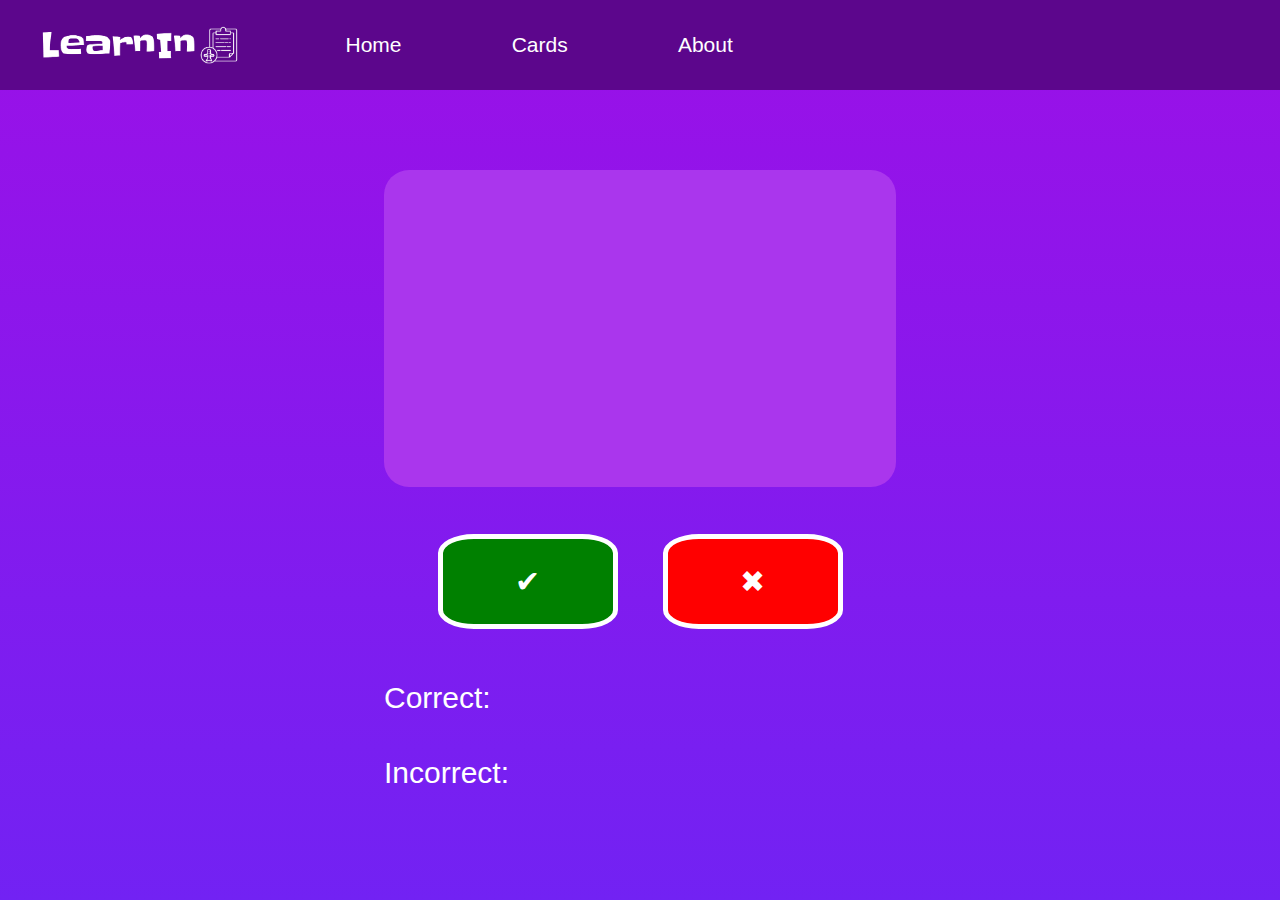
<file: index.html>
<!DOCTYPE html>
<html lang="en">
<head>
    <meta charset="UTF-8">
    <meta name="viewport" content="width=device-width, initial-scale=1.0">
    <title>LearnIn</title>
    <link href="https://fonts.cdnfonts.com/css/cartoon-free" rel="stylesheet">
    <link rel="stylesheet" href="https://www.w3schools.com/w3css/4/w3.css">
    <link rel="stylesheet" href="https://fonts.googleapis.com/icon?family=Material+Icons">
    <link rel="stylesheet" href="style.css">
    <script src="logic.js" defer></script>
    <script src="navbar.js"></script>
    
</head>
<body>
    <div class="main">
    <nav class="navbarItems">
        <div class="menu-icon" onclick="toggleMenu()">
            <i class="material-icons">menu</i>
          </div>
        <h1 class="navbar-logo"><img class="logo" src="./assets/logo.png" alt="logo"></img></h1>
        <ul class="nav-menu">
            <a class="nav-links" href="">Home</a>
            <a class="nav-links" href="cards.html">Cards</a>
            <a class="nav-links" href="about.html">About</a>    
        </ul>    
    </nav>
    <div class="content">
        <p class="counter"></p>
        <div class="card" onclick="rotateDiv('cardRotated',event)">
            <p class="cardContent front"></p>
            <p class="cardContent back"></p>
        </div>
        <div class="dashboard">          
            <button class="answerBtn correct" onclick="correctAnswer()"></button>
            <button class="answerBtn wrong" onclick="incorrectAnswer()"></button>      
        </div>
        <div class="scoreboard">
            <p class="correctScore">Correct: </p>
            <p class="incorrectScore">Incorrect: </p>
        </div>
    </div>
</div>
</body>
</html>
</file>
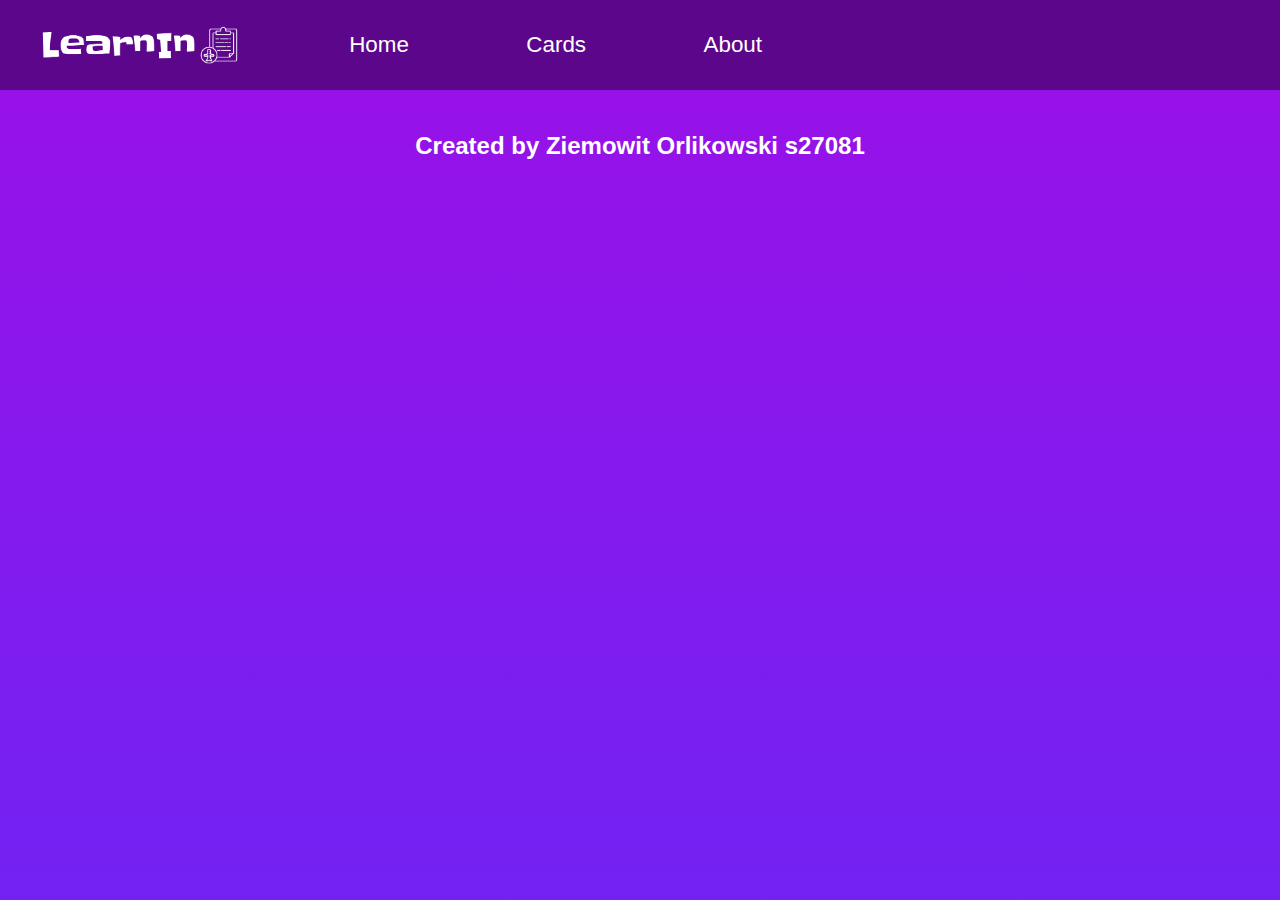
<file: about.html>
<!DOCTYPE html>
<html lang="en">
<head>
    <meta charset="UTF-8">
    <meta name="viewport" content="width=device-width, initial-scale=1.0">
    <title>LearnIn</title>
    <link href="https://fonts.cdnfonts.com/css/cartoon-free" rel="stylesheet">
    <link rel="stylesheet" href="https://fonts.googleapis.com/icon?family=Material+Icons">
    <link rel="stylesheet" href="style.css">
    <script src="navbar.js"></script>
</head>
<body>
    <div class="main">
    <nav class="navbarItems">
        <div class="menu-icon" onclick="toggleMenu()">
            <i class="material-icons">menu</i>
          </div>
        <h1 class="navbar-logo"><img class="logo" src="./assets/logo.png" alt="logo"></img></h1>
        <ul class="nav-menu">
            <a class="nav-links" href="index.html">Home</a>
            <a class="nav-links" href="cards.html">Cards</a>
            <a class="nav-links" href="">About</a>    
        </ul>    
    </nav>
    <div class="content">
        <h1 class="whoAmI">Created by Ziemowit Orlikowski s27081</h1>
        </div>
    </div>
</div>
</body>
</html>
</file>
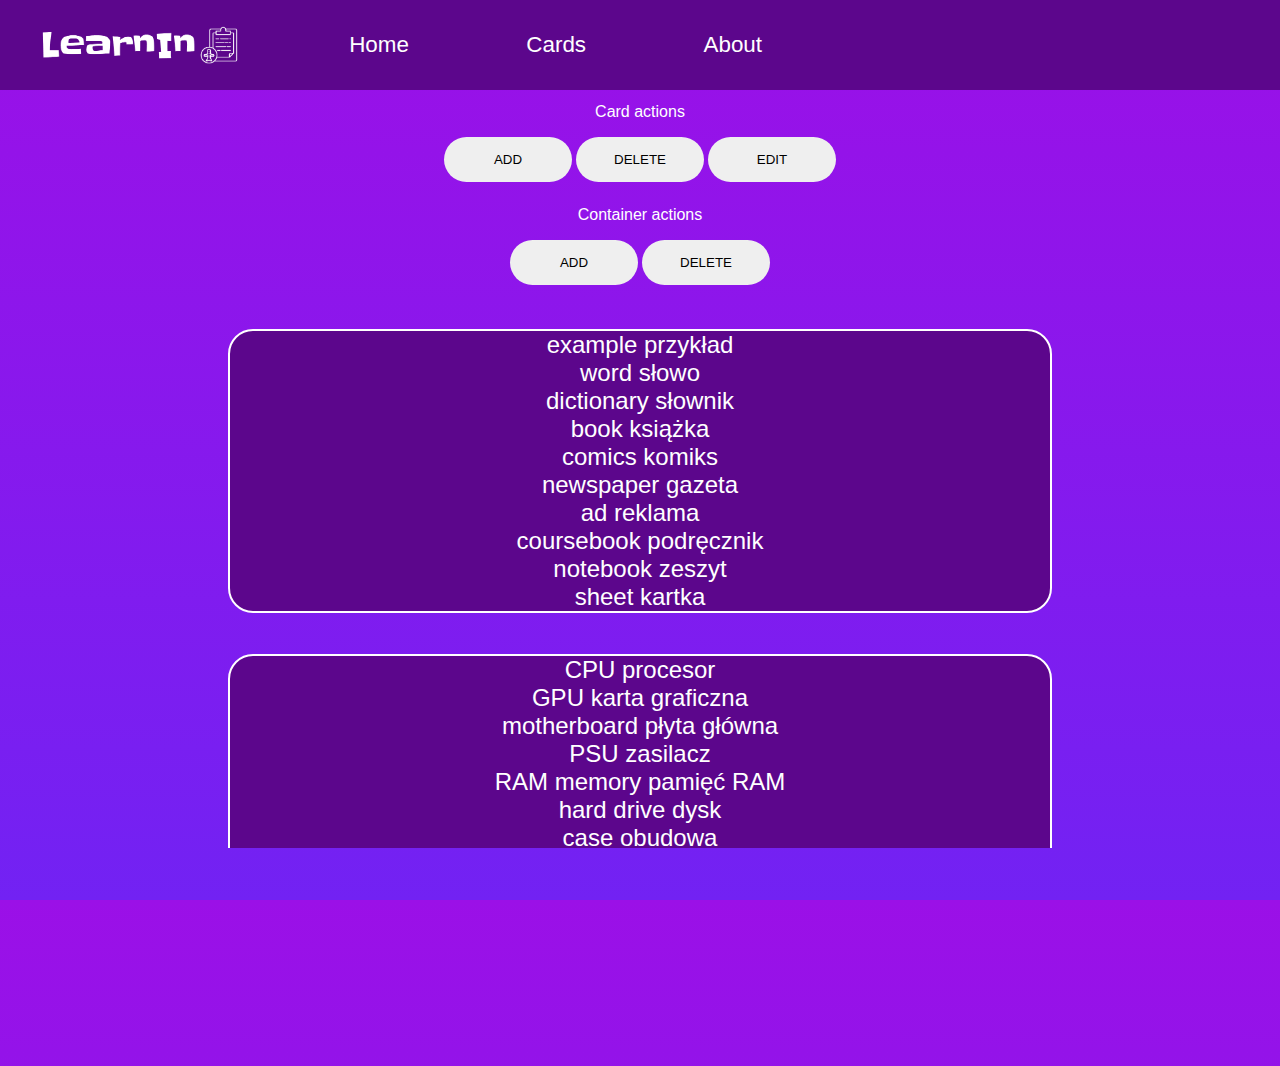
<file: cards.html>
<!DOCTYPE html>
<html lang="en">
<head>
    <meta charset="UTF-8">
    <meta name="viewport" content="width=device-width, initial-scale=1.0">
    <title>LearnIn</title>
    <link href="https://fonts.cdnfonts.com/css/cartoon-free" rel="stylesheet">
    <link rel="stylesheet" href="https://fonts.googleapis.com/icon?family=Material+Icons">
    <link rel="stylesheet" href="style.css">
    <script src="cards.js" defer></script>
    <script src="navbar.js"></script>
</head>
<body>
    <div class="main">
    <nav class="navbarItems">
        <div class="menu-icon" onclick="toggleMenu()">
            <i class="material-icons">menu</i>
        </div>
        <h1 class="navbar-logo"><img class="logo" src="./assets/logo.png" alt="logo"></img></h1>
        <ul class="nav-menu">
            <a class="nav-links" href="index.html">Home</a>
            <a class="nav-links" href="">Cards</a>
            <a class="nav-links" href="about.html">About</a>    
        </ul>    
    </nav>
    <div class="cardsButtons">
        <p class="btnP">Card actions</p>
        <button class="confButton" onclick="addWord()">ADD</button>
        <button class="confButton" onclick="deleteWord()">DELETE</button>
        <button class="confButton" onclick="editWord()">EDIT</button>
    </div>
    <div class="cardsButtons">
        <p class="btnP">Container actions</p>
        <button class="confButton" onclick="addContainer()">ADD</button>
        <button class="confButton" onclick="deleteContainer()">DELETE</button>
    </div>
    <div class="contentForCardSet">

    </div>
    <div class="bottom"></div>
</div>
</body>
</html>
</file>
<file: style.css>
body{
    margin: 0;
    padding: 0;
    overflow: hidden;
    background-image: linear-gradient(180deg, #9b10e7, #7222f3);
    margin-right: 0;
}

.main{
    width: max(100vw,600px);
    height: max(100vh,700px);
}

.navbarItems{
    background-color: #5c068c;
    height: 10%;
    width: 100vw;
    display: flex;
    align-items: center;
    position: sticky;
    position: -webkit-sticky;
    z-index: 300;
    width: 100%;
}

.navbar-logo{
    color: black;
    justify-content: start;
    margin-left: 20px;
    width: 18%;
    height: 100%;
}

.nav-menu{
    display: flex;
    list-style-type: none;
    text-align: center;
}

.nav-links{
    color: white;
    font-size: 140%;
    text-decoration: none;
    font-family: 'CARTOON FREE', sans-serif;
    padding: 5% 33%;
    border-radius: 25px;
}

.nav-links:hover{
    background-color: white;
    color: #4B0082;
    transition: all 0.4s ease;

}

.logo{
    height: 100%;
    cursor: default;
}

.menu-icon{
    display: none;
}

.content{
    width: 80%;
    height: 80%;
    margin: 0 auto;
    margin-top: 2%;
    margin-bottom: 2%;
    display: flex;
    flex-direction: column;
    align-items: center;
    position: relative;
}

.contentForCardSet{
    width: 80%;
    height: 60%;
    margin: 0 auto;
    margin-top: 1%;
    margin-bottom: 10%;
    display: flex;
    flex-direction: column;
    align-items: center;
    position: relative;
    overflow: auto;
}

.contentForCardSet::-webkit-scrollbar{
    display: none;
}

.counter{
    font-family: 'CARTOON FREE', sans-serif;
    color: white;
    font-size: 180%;
}

.card{
    width: 50%;
    height: 50%;
    background-color: rgb(170, 54, 237);
    border-radius: 25px;
    transition: 0.6s ease;
    display: flex;
    align-items: center;
    justify-content: center;
    color: white;
    font-family: Impact, Haettenschweiler, 'Arial Narrow Bold', sans-serif;
    font-size: 250%;
    transition: 0.5s ease-in-out;
    position: relative;
}

.cardContent{
    padding: 5%;
    margin: 0;
    height: 100%;
    width: 100%;
    position: absolute;
}

.card .back {
    opacity: 0;
}

.front, .back {
    position: absolute;
    display: flex;
    align-items: center;
    justify-content: center;
    transition: opacity 0.3s ease-out;
    backface-visibility: hidden;
}

.cardRotated{
    transform: rotateY(180deg);
}

.cardRotated .front {
    opacity: 0;
}

.cardRotated .back {
    opacity: 1;
    transform: scaleX(-1);
}

.dashboard{
    margin-top: 3%;
    display: flex;
    justify-content: center;
    align-items: center;
    height: 20%;
}

.answerBtn{
    width: 15em;
    height: 75%;
    border-radius: 20%;
    margin: 5%;
    border: none;
    cursor: pointer;
    border: 5px solid white;
    display: flex;
    align-items: center;
    justify-content: center;
}

.correct{
    background-color: green;
}

.wrong{
    background-color: red;
}

.correct::before{
    background-color: green;
    content: ' \2714';
}

.wrong::before{
    background-color: red;
    content: ' \2716';
}

.correct::before, .wrong::before {
    position: absolute; 
    color: white;
    font-size: 200%;
    transition: transform 0.3s ease-in-out;
}

.correct:hover::before {
    transform: rotate(360deg);
}

.wrong:hover::before{
    transform: rotateX(180deg);
}

.whoAmI{
    color: white;
    font-size: 150%;
    font-family:'Lucida Sans', 'Lucida Sans Regular', 'Lucida Grande', 'Lucida Sans Unicode', Geneva, Verdana, sans-serif;
}

.cardContainer{
    background-color: #5c068c;
    color: white;
    width: 80%;
    text-align: center;
    border: 2px solid white;
    border-radius: 25px;
    font-family: Impact, Haettenschweiler, 'Arial Narrow Bold', sans-serif;
    font-size: 150%;
    margin: 2%;
    cursor: pointer;
    transition: 0.3s ease-in-out;
}

.selected{
    transition: 0.3s ease-in-out;
    border: 10px solid white;
}

.selected2{
    background-color: white;
    color: #5c068c;
}


.scoreboard{
    width: 50%;
    height: 30%;
    font-family: Impact, Haettenschweiler, 'Arial Narrow Bold', sans-serif;
    font-size: 200%;
    color: white;
}

.restartButton{
   width: 20%;
   height: 25%;
   background-color: rgb(241, 185, 0);
   cursor: pointer;
   border-radius: 25px;
   border: none;
   color: white;
}

.cardsButtons{
    width: 100%;
    height: 10%;
    margin-top: 1%;
    text-align:center;
}

.confButton{
    width: 10%;
    height: 50%;
    border: none;
    font-family: Impact, Haettenschweiler, 'Arial Narrow Bold', sans-serif;
    border-radius: 25px;
    cursor: pointer;
}

.btnP{
    font-family: Impact, Haettenschweiler, 'Arial Narrow Bold', sans-serif;
    color: white;
    font-size: 100%;
    margin-top: 0;
}

.bottom{
    height: 10%;
    width: 100%;
}

@media screen and (max-width: 1000px) {
    .nav-menu {
        display: none;
      }
    
      .nav-menu a {
        padding: 15px;
        text-align: center;
        text-decoration: none;
        color: white;
        font-size: 140%;
        margin: 0 5% 5% 5%;

      }
    
      .menu-icon {
        display: block;
        cursor: pointer;
        margin-left: 5%;
      }
    
      .menu-icon i {
        font-size: 250%;
        color: white;
      }
    
      .nav-links {
        padding: 0;
        border: 5px solid white;
      }

      .nav-menu.show-menu {        
        display: flex;
        flex-direction: column;
        position: absolute;
        top: 75%;
        width: 20%;
        background-color: #5c068c;
        z-index: 2;
        border-bottom-left-radius: 15px;
        border-bottom-right-radius: 15px;
        padding: 0;
    }
    }
</file>
